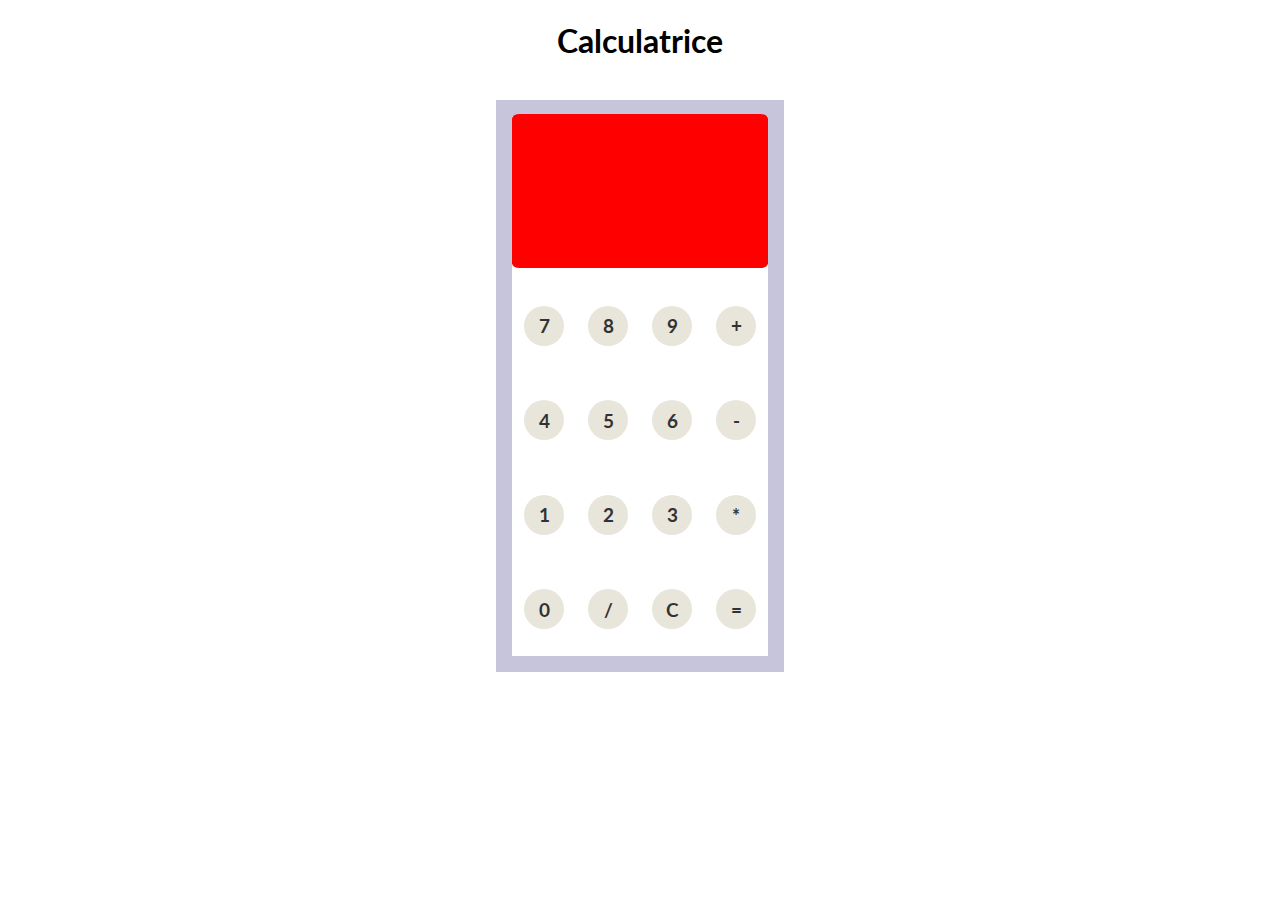
<file: projets/calculator/index.html>
<!DOCTYPE html>
<html lang="en">
<head>
    <meta charset="UTF-8">
    <meta http-equiv="X-UA-Compatible" content="IE=edge">
    <meta name="viewport" content="width=device-width, initial-scale=1.0">
    <title>Calculatrice</title>
    <link rel="stylesheet" href="style.css">
</head>
<body>
    <div class="page-content">
        <h1>Calculatrice</h1>
        <div class="grid-container">
            <h3 id="result" ></h3>
            <button class="btn" id="7">7</button>
            <button class="btn" id="8">8</button>
            <button class="btn" id="9">9</button>
            <button class="btn" id="plus">+</button>
            <button class="btn" id="4">4</button>
            <button class="btn" id="5">5</button>
            <button class="btn" id="6">6</button>
            <button class="btn" id="minus">-</button>
            <button class="btn" id="1">1</button>
            <button class="btn" id="2">2</button>
            <button class="btn" id="3">3</button>
            <button class="btn" id="times">*</button>
            <button class="btn" id="0">0</button>
            <button class="btn" id="div">/</button>
            <button  id="clear">C</button>
            <button  id="equal">=</button>

        </div>
    </div>
    <script src="index.js"></script>
</body>
</html>
</file>
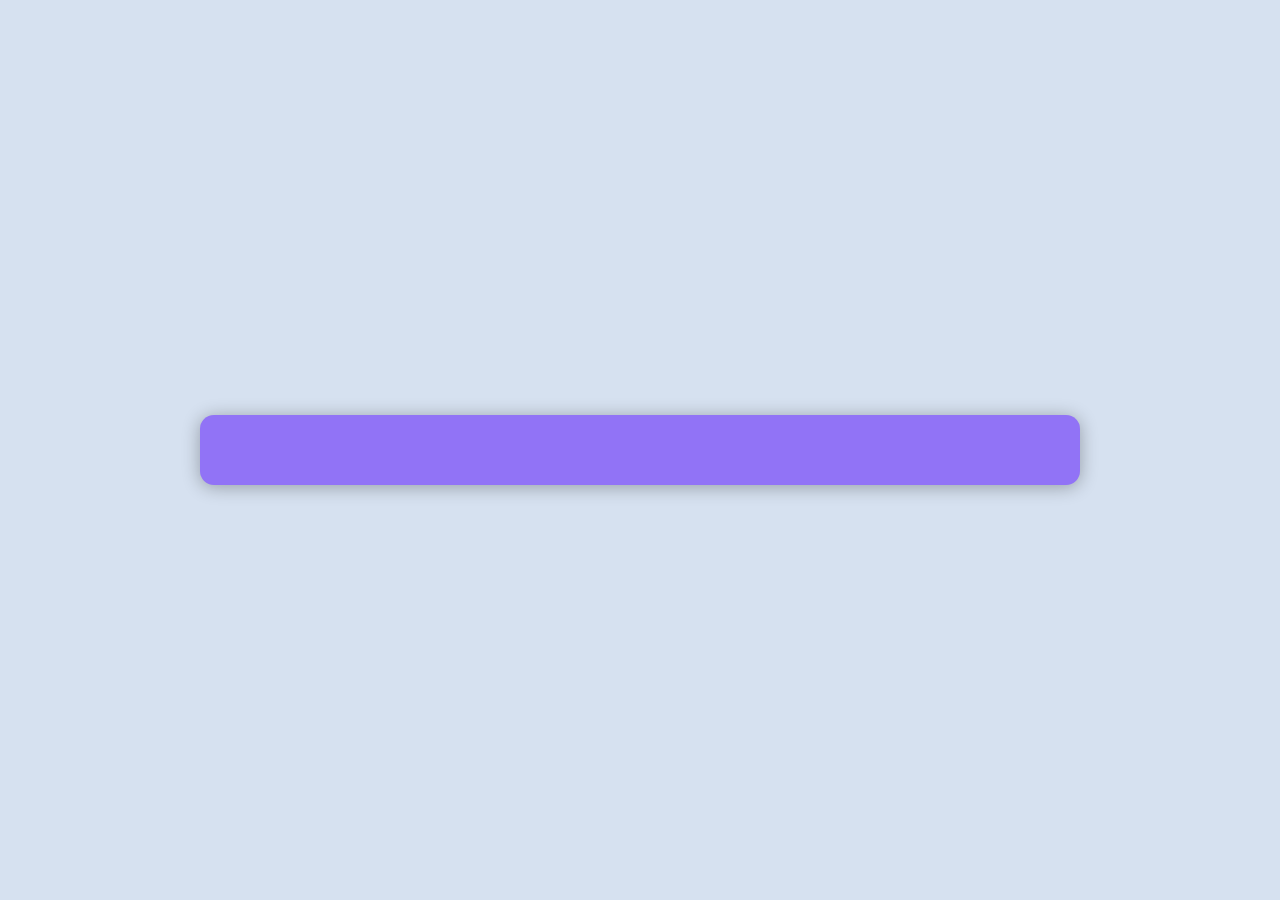
<file: projets/joke-app/index.html>
<!DOCTYPE html>
<html lang="en">
<head>
    <meta charset="UTF-8">
    <meta http-equiv="X-UA-Compatible" content="IE=edge">
    <meta name="viewport" content="width=device-width, initial-scale=1.0">
    <title>Joke</title>
    <link rel="stylesheet" href="style.css">
</head>
<body>

    <div class="app">
        <h3 id="header"></h3>
        <p id="content"></p>
    </div>
    <script src="./index.js"></script>
</body>
</html>
</file>
<file: projets/calculator/style.css>
@import url("https://fonts.googleapis.com/css2?family=Lato:ital@1&display=swap");
* {
  font-family: "Lato", sans-serif;
}
.page-content h1 {
  text-align: center;
}
.grid-container {
  display: grid;
  border: 1rem #c6c5db solid;
  width: 20vw;
  height: 60vh;
  padding-right: 0px;
  margin: 40px auto;
  grid-template-columns: 25% 25% 25% 25%;
  grid-template-rows: 30% 17.5% 17.5% 17.5% 17.5%;

  grid-template-areas:
    "res res res res"
    "9 8 7 plus"
    "6 5 4 minus"
    "3 2 1 times"
    "0 div reset equal";
}
h3 {
  grid-area: res;
  border-radius: 3%;
  margin-bottom: 10px;
  margin-top: -1%;
  padding: 0;
  font-size: 25px;
  background-color: red;
  color: #c6c5db;
  text-align: right;
  line-height: 100px;
}

button:hover {
  background: rgb(18, 173, 173);
}
#equal {
  grid-area: equal;
}
#clear {
  grid-area: reset;
}
.grid-container button {
  border: 0px solid;
  background: #e3dfd3;
  font-size: 19px;
  font-weight: bold;
  opacity: 0.8;
  border-radius: 50%;
  width: 40px;
  height: 40px;
  margin: auto;
}
.grid-container button:hover {
  cursor: pointer;
  background: #d1885a;
}
</file>
<file: projets/joke-app/style.css>
body {
  min-height: 100vh;
  margin: 0;
  display: flex;
  justify-content: center;
  align-items: center;
  text-align: center;
  font-family: Cambria, Cochin, Georgia, Times, "Times New Roman", serif;
  font-size: 1.6rem;
  background: #d6e1f0;
  color: rgb(241, 241, 241);
}
.app {
  width: 70%;
  min-width: 400px;
  max-width: 800px;
  background: rgb(145, 115, 246);
  border-radius: 14px;
  padding: 20px 40px;
  box-shadow: 0 2px 18px rgba(0, 0, 0, 0.307);
  cursor: pointer;
  transition: 0.2s;
}
.app:hover {
  transform: scale(1.01);
}
</file>
